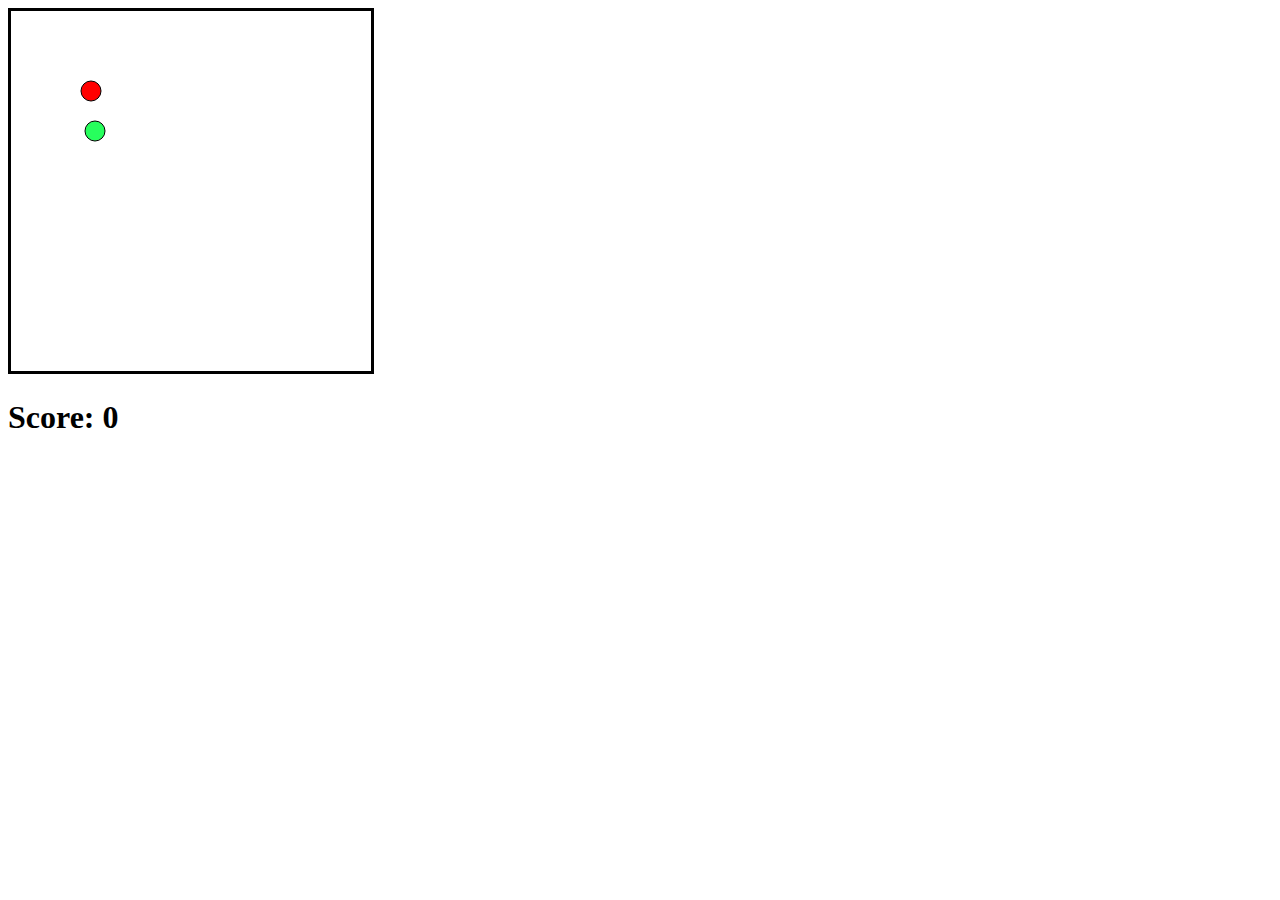
<file: index.html>
<!DOCTYPE html>
<html lang="en">
<head>
    <meta charset="UTF-8">
    <title>Snake</title>
    <link rel="stylesheet" href="css.css">
</head>
<body>
<canvas id="myCanvas" width="360" height="360" class="canvas"></canvas>
<h1 id="score"></h1>
</body>
<script src="js.js"></script>
</html>
</file>
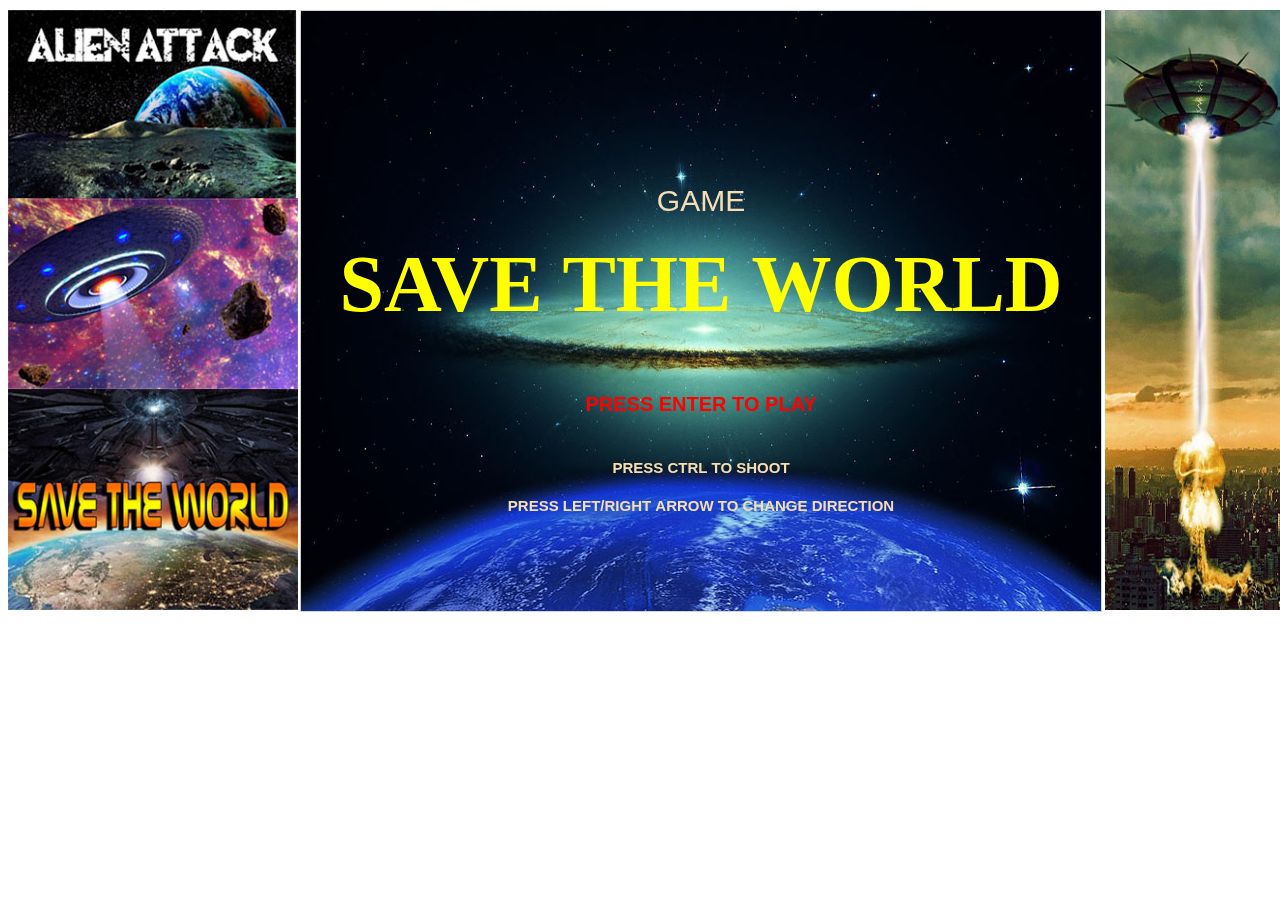
<file: C0419G1-DaoVanDat-CaseStudy/index.html>
<!doctype html>
<html lang="">
<head>
    <meta charset="UTF-8">
    <meta name="viewport"
          content="width=device-width, user-scalable=no, initial-scale=1.0, maximum-scale=1.0, minimum-scale=1.0">
    <meta http-equiv="X-UA-Compatible" content="ie=edge">
    <title>Elnino228</title>
    <link rel="icon" type="image/gif" href="./images/Dead-Space.ico"/>
    <link rel="stylesheet" href="./styles/GameBanDan.css">
    <link href="https://fonts.googleapis.com/css?family=Press+Start+2P&display=swap" rel="stylesheet">
</head>
<body onkeydown="game.player.changeOrientation(event)">
<image src="./images/sub-background1.jpg" ;
       style="position: absolute; top: 10px;left: 1105px; width: 190px ;height: 600px"></image>
<image src="./images/sub-background2.jpg" ; style="position: absolute; top: 10px ;width: 290px ;height: 600px"></image>
<canvas id="myCanvas" width='800px' height='600px' style="border: 1px solid #d3d3d3;"></canvas>
<canvas id="myCanvas2" width='800px' height='600px' style="border: 1px solid #d3d3d3;"></canvas>
<canvas id="myCanvas3" width='800px' height='600px' style="border: 1px solid #d3d3d3;"></canvas>
<canvas id="myCanvas4" width='800px' height='600px' style="border: 1px solid #d3d3d3;"></canvas>
<script src="./src/bullet.js"></script>
<script src="./src/obstacle.js"></script>
<script src="./src/explosion.js"></script>
<script src="./src/player.js"></script>
<script src="./src/game.js"></script>
<script src="./src/script.js"></script>
</body>
</html>
</file>
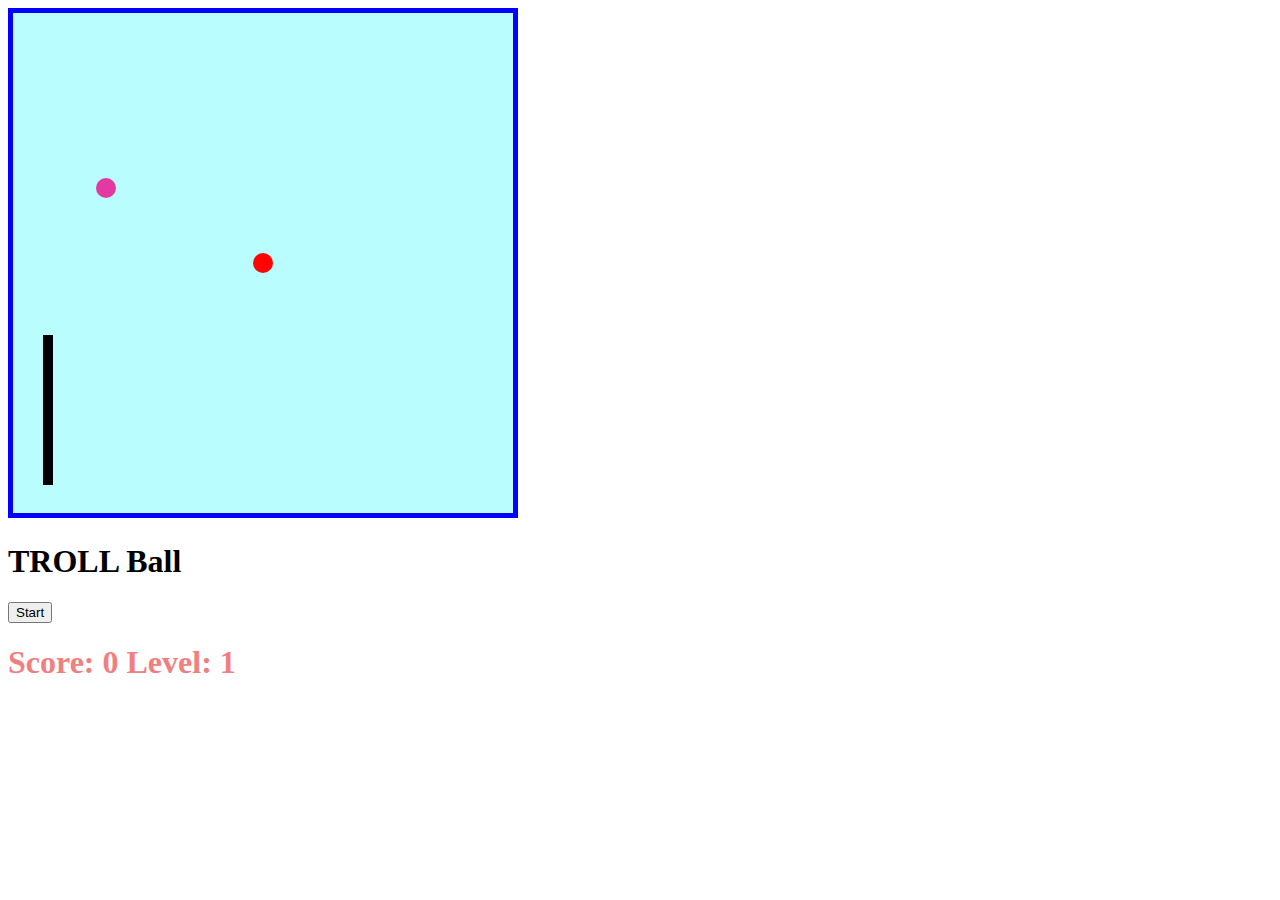
<file: C0419H1 Le Van Duong/index.html>
<!DOCTYPE html>
<html lang="en">
<head>
    <meta charset="UTF-8">
    <title>Title</title>
    <link rel="stylesheet" href="css.css">
</head>
<body>
<canvas id="mycanvas" width="500" height="500" style="border:5px solid blue;background: #BAFDFF"></canvas>
<h1>TROLL Ball</h1>
<button onclick="Start()">Start</button>
<h1><can id="score" class="score"></can>
<can id="level" class="score"></can></h1>
<h1><p id="gameover" class="gameover"></p></h1>
<script>
    var audio = new Audio('audio.mp3');
    var audioGameOver = new Audio('gameover.mpeg');
    var a;
    var score = 0;
    var count = 1;
    var count2 = 1;
    let ctx = document.getElementById("mycanvas").getContext("2d");
    let red = function (x, y, radius, speed) {
        this.x = x;
        this.y = y;
        this.radius = radius;
        this.speed = speed;
        this.CreateRed = function () {
            ctx.clearRect(0, 0, 500, 500);
            ctx.beginPath();
            ctx.arc(this.x, this.y, this.radius, 0, 2 * Math.PI);
            ctx.fillStyle = "#ff0404";
            ctx.fill();
        };
        this.move=function () {
            if (a == 1) {
                this.x -= this.speed;
            } else if (a == 2) {
                this.y -= this.speed;
            } else if (a == 3) {
                this.x += this.speed;
            } else if (a == 4) {
                this.y += this.speed;
            }
        }
    };
    let food = function (x, y, radius) {
        this.x = x;
        this.y = y;
        this.score = 1;
        self = this;
        this.radius = radius;
        this.CreateFood = function () {
            ctx.beginPath();
            ctx.arc(this.x, this.y, this.radius, 0, 2 * Math.PI);
            ctx.fillStyle = "#E339A3";
            ctx.fill();
        };
        this.creatFoodRandom=function () {
            this.x = Math.floor(Math.random() * 450);
            this.y = Math.floor(Math.random() * 450);
            score += this.score;
            if (count % 5 == 0) {
                this.radius = 20;
                this.score = 10;
            } else {
                this.radius = 10;
                this.score = 1;
            }
        }
    };
    let rect=function (x,y,w,h) {
        this.x=x;
        this.y=y;
        this.w=w;
        this.h=h;
        this.creatRect=function () {
            ctx.beginPath();
            ctx.rect(this.x,this.y,this.w,this.h);
            ctx.fillStyle = "#000000";
            ctx.fill();
        };
        this.creatRectRandom=function () {
            this.x=Math.floor(Math.random() * 450);
            this.y=Math.floor(Math.random() * 450);
        }
    };
    function moveRed(event) {
        if (event.keyCode == 37) {
            a = 1;
        }
        if (event.keyCode == 38) {
            a = 2;
        }
        if (event.keyCode == 39) {
            a = 3;
        }
        if (event.keyCode == 40) {
            a = 4;
        }
    }
    window.addEventListener("keydown", moveRed);
    let Red = new red(250, 250, 10, 1);
    let Food = new food(Math.floor(Math.random() * 450), Math.floor(Math.random() * 450), 10);
    let Rect = new rect(Math.floor(Math.random() * 450), Math.floor(Math.random() * 450), 10,150);
    let dk1 = Math.abs((Red.x) - (Food.x));
    let dk2 = Math.abs((Red.y) - (Food.y));
    let run = setInterval(function () {
        Red.CreateRed();
        Food.CreateFood();
        Rect.creatRect();
        Red.move();
        if ((Red.x - Red.radius) <= 0 || Red.x + Red.radius >= 500
            || Red.y - Red.radius <= 0 || Red.y + Red.radius >= 500) {
            document.getElementById("gameover").innerHTML = "Game Over";
            audioGameOver.play();
            clearInterval(run);
        }
        if(Math.abs(Red.x-Rect.x)<=Red.radius && Red.y+Red.radius>=Rect.y&&Red.y-Red.radius<=Rect.y+Rect.h){
            document.getElementById("gameover").innerHTML = "Game Over";
            audioGameOver.play();
            clearInterval(run);
        }
        else if(Math.abs(Red.x-(Rect.x+Rect.w))<=Red.radius && Red.y+Red.radius>=Rect.y&&Red.y-Red.radius<=Rect.y+Rect.h){
            document.getElementById("gameover").innerHTML = "Game Over";
            audioGameOver.play();
            clearInterval(run);
        }
        else if (Red.y-Red.radius==Rect.y+Rect.h && Red.x+Red.radius>=Rect.x&&Red.x-Red.radius<=Rect.x+Rect.w){
            document.getElementById("gameover").innerHTML = "Game Over";
            audioGameOver.play();
            clearInterval(run);
        }
        else if (Red.y+Red.radius==Rect.y && Red.x+Red.radius>=Rect.x&&Red.x-Red.radius<=Rect.x+Rect.w){
            document.getElementById("gameover").innerHTML = "Game Over";
            audioGameOver.play();
            clearInterval(run);
        }

        dk1 = Math.abs((Red.x) - (Food.x));
        dk2 = Math.abs((Red.y) - (Food.y));
        if (dk1 <= Red.radius+Food.radius && dk2 <= Red.radius+Food.radius) {
            Food.creatFoodRandom();
            Rect.creatRectRandom();
            audio.play();
            count++;
            count2++;
        }
        if (count2 % 6 == 0) {
            Red.speed++;
            console.log("speed" +Red.speed);
            count2=1;
        }
        document.getElementById("score").innerHTML = "Score: " + score;
        document.getElementById("level").innerHTML = "Level: " + Red.speed;

    }, 10);
    function Start() {
        location.reload()
    }

</script>
</body>
</html>
</file>
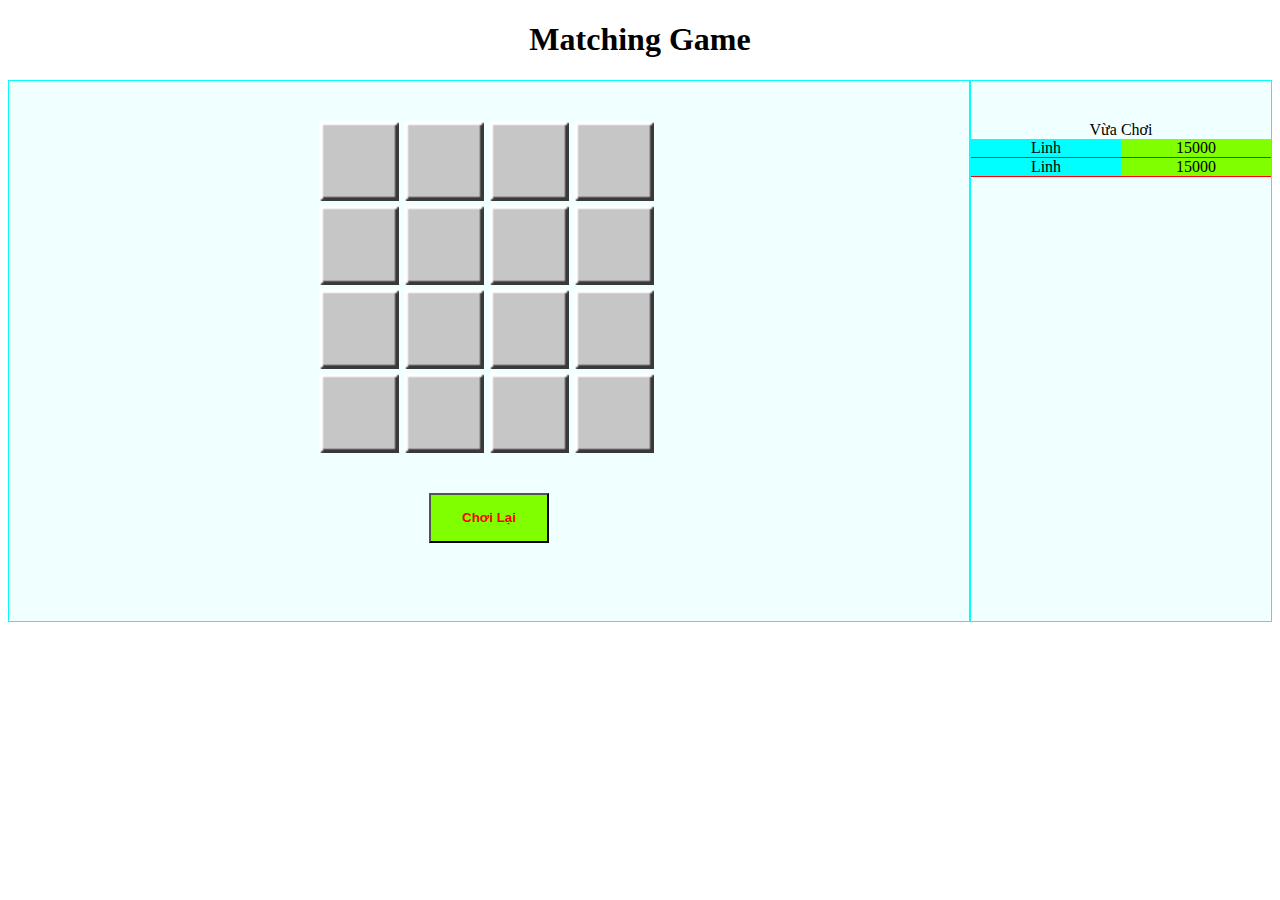
<file: C0419H1_Nguyen Van Linh_CaseStudy_MatchingGame/index.html>
<!DOCTYPE html>
<html lang="en">
<head>
    <meta charset="UTF-8">
    <title>Title</title>
    <link rel="stylesheet" href="style.css">
</head>
<body>
<h1>Matching Game</h1>
<div class="contentgame content">
<table cellpadding="0" cellspacing="0" border="0" id="table">
</table>
</br>
</br>
    <button onclick="BoardReset()">Chơi Lại</button>
</div>
<div class="leaderboard content">
    Vừa Chơi
    <div class="list">
        <div id="nameplay"></div>
    </div>
</div>
<script src="script.js"></script>
</body>
</html>
</file>
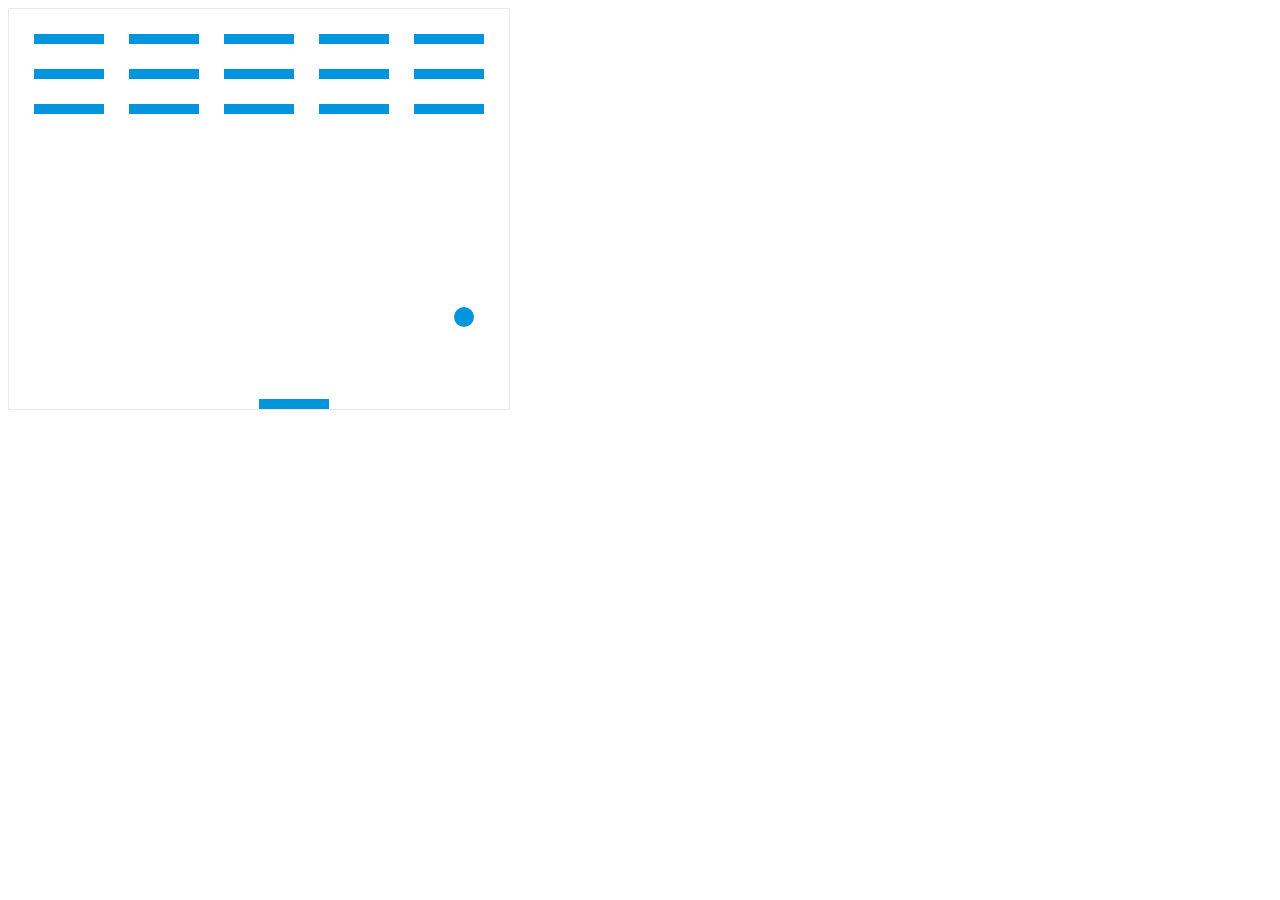
<file: C0419H1_VuDucThien/index.html>
<!DOCTYPE html>
<html lang="en">
<head>
    <meta charset="UTF-8">
    <title>Ball</title>
</head>
<body>
<canvas id="myGame" width="500" height="400" style="border: 1px solid #eaeaea;"></canvas>
<script src="game.js"></script>
</body>
</html>
</file>
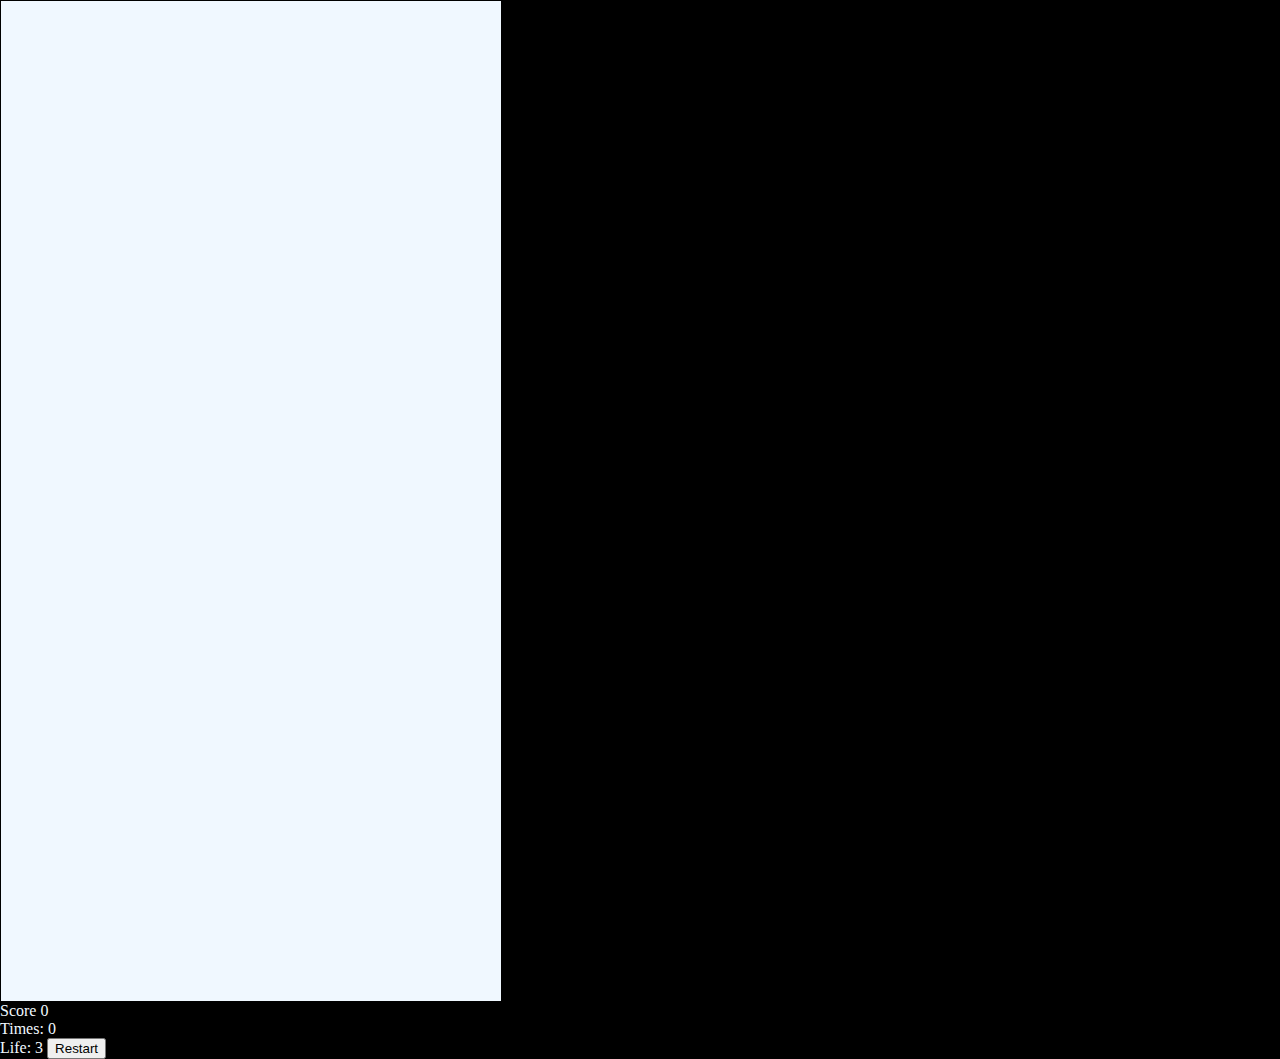
<file: Fruit/index.html>
<!DOCTYPE html>
<html lang="en">
<head>
    <meta charset="UTF-8">
    <title>FRUIT INSPIRATION</title>
    <link rel="stylesheet" href="myStyle.css">
</head>
<body >
    <div class="Car" id="game" style="width: 500px;height: 1000px; left: 0px;top: 0px">
<!--        <img src="banana.jpg" style="position: absolute; width: 50px; height: 100px; left: 10px;top: 10px">-->
    </div>
    <span class="text">Score</span>
    <span class="text" id="Score">0</span>
    <br>
    <span class="text">Times:</span>
    <span class="text" id="time">0</span>
    <br>
    <span class="text">Life:</span>
    <span class="text" id="life">3</span>
    <script class="text" src="script.js"></script>
    <button onclick="start()">Restart</button>
</body>
</html>
</file>
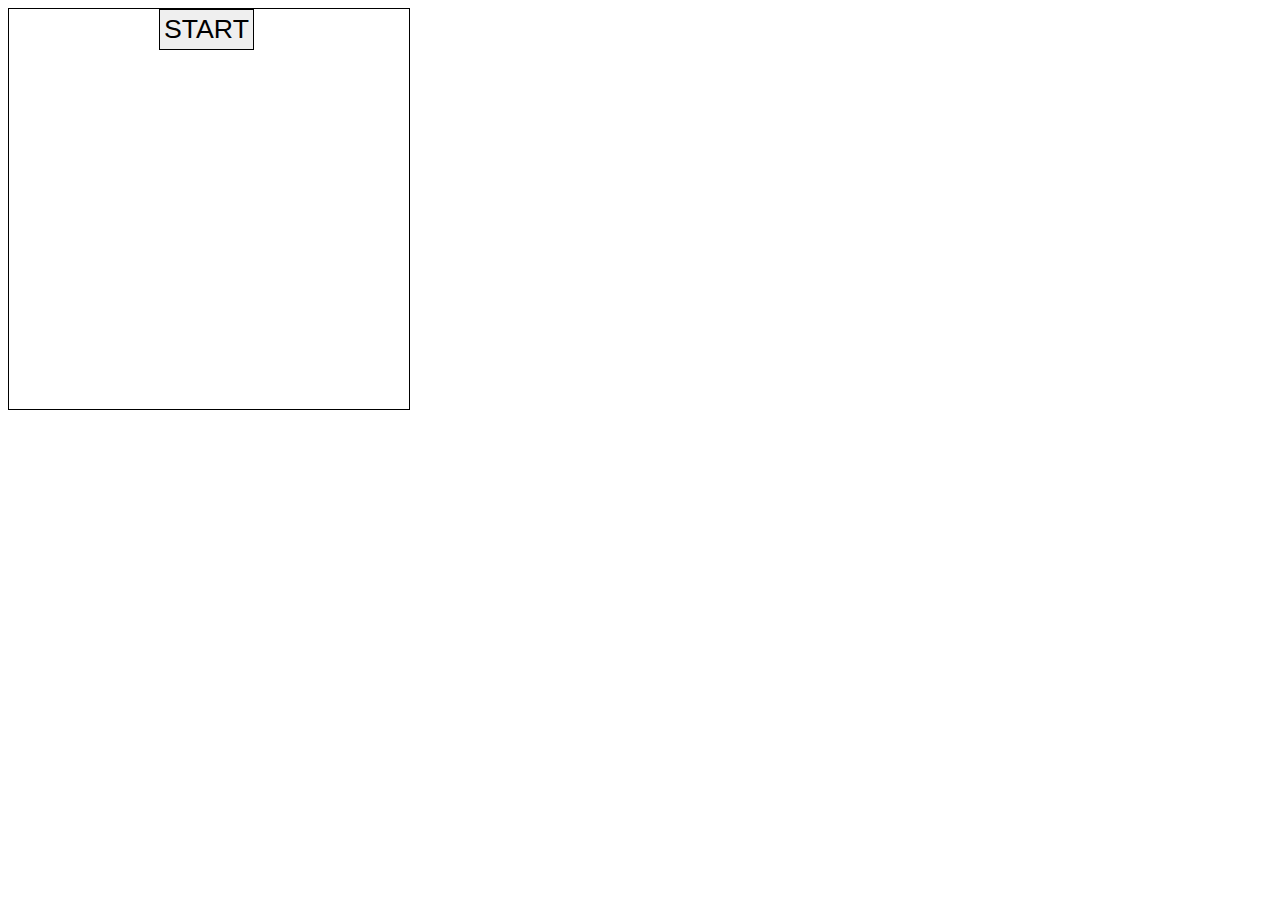
<file: gameTank/index.html>
<!DOCTYPE html>
<html lang="en">
<head>
    <meta charset="UTF-8">
    <title>Title</title>
</head>
<body>
    <div width="400" height="400">
        <canvas id="myCanvas" width="400" height="400" style="border: solid 1px; display: none;" tabindex="0"></canvas>
        <div style="width: 400px; height: 400px; border: solid 1px;" id="startScreen">
            <div style=" margin: auto; width: 100px;">
                <button style="border: solid 1px; padding: 4px; font-size: 20pt; cursor: pointer;" onclick="startGame()" id="startButton">START</button>
            </div>
            <div style="border: solid 1px; padding: 4px; font-size: 20pt; margin: auto; width: 200px; display: none;" id="endGameText"></div>
        </div>
    </div>

    <script src="js/tank.js"></script>
    <script src="js/obstacle.js"></script>
    <script src="js/cannonball.js"></script>
    <script src="js/game.js"></script>
    <script src="js/constants.js"></script>
    <script src="js/start.js"></script>
</body>
</html>
</file>
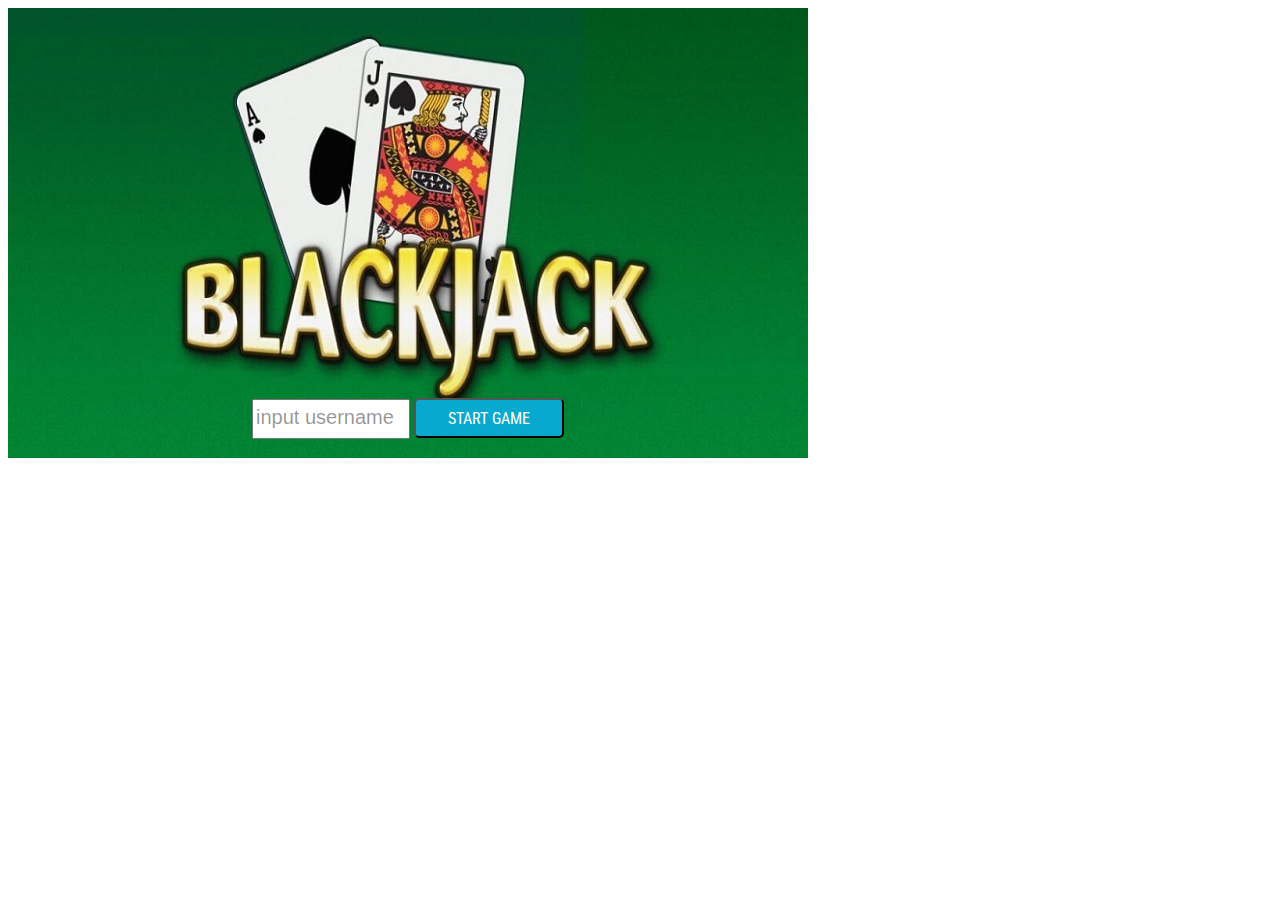
<file: PHAM_VAN_LAM_C0419G1/index.html>
<!DOCTYPE html>
<html lang="en">
<head>
    <meta charset="UTF-8">
    <title>blackjack game</title>
    <link rel="stylesheet" type="text/css" href="blackjack.css">
    <link href="https://fonts.googleapis.com/css?family=Roboto+Condensed&display=swap" rel="stylesheet">
</head>


<body>
<div id="start_screen" class="start_screen start_background ">
    <div class="input_area">
        <input type="text" id="player_name_input" maxlength="10" value="input username">
        <button id="start_game_btn">START GAME</button>
    </div>

    <div id="game_screen" class="disappear">
        <div class="div_point" id="house_point"></div>
        <div class="div_point" id="player_point"></div>
        <div class="playing_area" id="house_position">
            <input type="text" id="house_name" class="name_input" disabled>
            <div class="card_area" id="house_card"></div>
        </div>
        <div id="winning_show" class=""></div>
        <input type="text" id="player_score" value="" disabled>
        <div class="button_area">
            <button class="" id="new_hand_btn">NEW HAND</button>
            <button class="" id="start_dealing_btn">START DEALING</button>
            <button class="" id="hit_btn">HIT</button>
            <button class="" id="hold_btn">HOLD</button>
        </div>
        <div class="playing_area" id="player_position">
            <input type="text" id="player_name" class="name_input" disabled>
            <div class="card_area" id="player_card"></div>


        </div>
        <div id="leader_board">
        </div>

    </div>

</div>

<script src="blackjack.js"></script>
<script src="class_declare.js"></script>
</body>
</html>
</file>
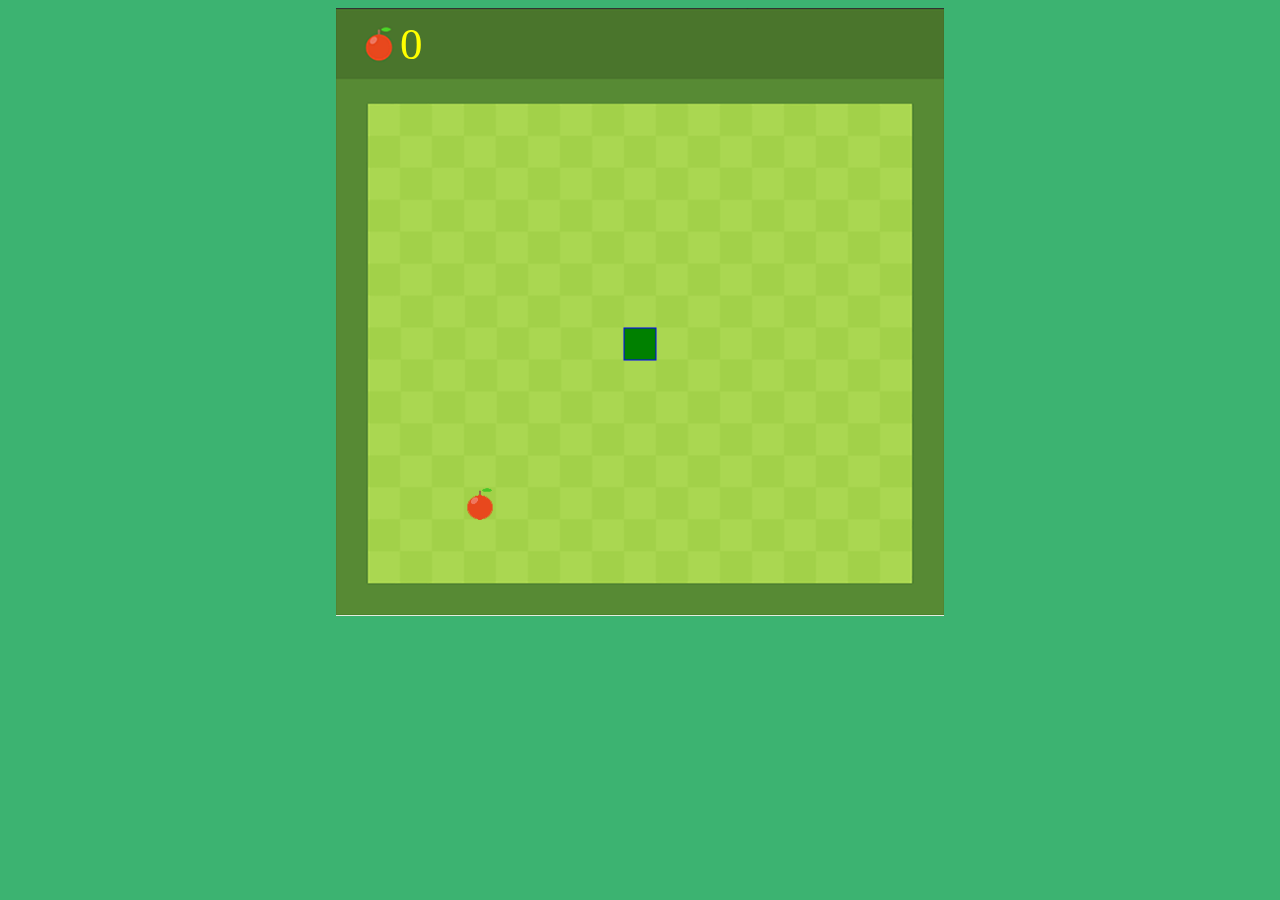
<file: case_studio1.html>
<html>
<head>
    <title>Snake Game</title>
    <style>
        canvas{
            display: block;
            margin: 0 auto;

        }
    </style>
</head>
<body bgcolor="#3cb371">
<canvas id="snake" width="608" height="608"></canvas>
<script src="snake.js"></script>
</body>

</html>
</file>
<file: css.css>
.canvas{
    border-style: solid;
}
</file>
<file: C0419G1-DaoVanDat-CaseStudy/styles/GameBanDan.css>
#myCanvas{
    position: absolute;
    top: 10px;
    left: 300px;
    background-image: url("../images/background6.jpg");
    background-size: cover;
}
#myCanvas2{
    position: absolute;
    top: 10px;
    left: 300px;
    color: aqua;
}
#myCanvas3{
    position: absolute;
    top: 10px;
    left: 300px;
    /*font-family: .Vn3DH;*/
    /*font-size: large;*/
    /*font-family: 'Press Start 2P', cursive;*/
}
#myCanvas4{
    position: absolute;
    top: 10px;
    left: 300px;
}
#scores{
    color: red;
    font-weight: bold;
    font-family: Arial;
    font-size: 50px;
    position: relative;
    top: -40px;
    left: 30px;
}
#scoresBoard{
    display: inline-block;
    position: relative;
    width: 95px;
    height: 100px;

}
#game{
    display: inline-block;
}
</file>
<file: C0419H1 Le Van Duong/css.css>
.gameover{
    color: red;
}
.score{
    color: lightcoral;
}
</file>
<file: C0419H1_Nguyen Van Linh_CaseStudy_MatchingGame/style.css>
img {
    width: 80px;
    height: 80px;
    margin-right: 5px;
}
body{
    text-align: center;
}
table{
    margin: 0 auto;
}
.contentgame{
    width: calc(100% - 304px);

}
.leaderboard{
    width: 300px;
}
.content{
    background: azure;
    min-height: 500px;
    float: left;
    border: 1px solid aqua;
    padding-top: 40px;
    text-align: center;
}
.board{
    width: 50%;
    float: left;
    background: aqua;
    border-bottom: 1px solid red;
}
.board:nth-child(2n){
    background: chartreuse;
}
.board:hover{
    background: yellow;
}
button {
    width: 120px;
    height: 50px;
    font-weight: bold;
    background: chartreuse;
    color: red;
}
button:hover{
    background: gold;
}
</file>
<file: Fruit/myStyle.css>
.Car {
    border: solid 1px black;
    text-align: center;
    font-size: 100px;
    background: aliceblue;
}

body {
    margin: 0px !important;
    background: black;
}

.text {
    color: aliceblue;
}
</file>
<file: PHAM_VAN_LAM_C0419G1/blackjack.css>
.change {
    background-color: yellow;
}

.start_screen {
    position: absolute;
    width: 800px;
    height: 450px;
    display: flex;
/ / thay doi thanh none flex-direction: row;
    justify-content: space-evenly;
    font-family: 'Roboto Condensed', sans-serif;

}

#game_screen {
    position: absolute;
    width: 800px;
    height: 450px;
    background-image: url("./picture/background.png");
    /*background-color: #7ED3A7;*/
    display: flex;
/ / thay doi thanh none flex-direction: row;
    justify-content: space-evenly;
    font-family: 'Roboto Condensed', sans-serif;

}

.input_area {
    position: absolute;
    bottom: 20px;
    height: 40px;
    display: block;
}

#player_name_input {
    display: inline-block;
    height: 30px;
    padding-top: 1px;
    font-size: 20px;
    padding-bottom: 5px;
    width: 150px;
    color: rgba(0, 0, 0, 0.42);

}

.start_background {
    background-image: url("./picture/start_game_2.jpg");
    background-repeat: no-repeat;
    background-size: cover;
}

#start_dealing_btn {
    display: inline-block;

}

.playing_area {
    position: absolute;
    display: flex;
    justify-content: space-evenly;
    width: 60%;
    height: 40%;
    border: 1px solid grey;
    font-family: 'Roboto Condensed', sans-serif;

}

#house_position {

    top: 10px;
}

#player_position {

    bottom: 10px;
}

.card_area {
    position: absolute;
    width: 400px;
    height: 90px;
    display: flex;
    justify-content: space-evenly;
}

.button_area {
    position: absolute;
    top: 200px;
    left: 150px;
    width: 500px;
    display: flex;
    justify-content: space-evenly;
    font-family: 'Roboto Condensed', sans-serif;

}

.card {
    display: block;
    border: 1px solid black;
    margin: 5px;
    width: 55px;
    height: 80px;
    line-height: 60px;
    text-align: center;
}

.div_point {
    position: absolute;
    width: 120px;
    height: 50px;
    text-align: center;
    right: 30px;
    line-height: 50px;
    font-size: 30px;
    color: whitesmoke;
    font-family: 'Roboto Condensed', sans-serif;

}

button {
    background: #07A9CF;
    color: white;
    height: 40px;
    width: 150px;
    font-size: 16px;
    border-radius: 5px;
    font-family: 'Roboto Condensed', sans-serif;
    cursor: pointer;


}

button:hover {
    background: #79D6EA;
}

.button_block {
    opacity: 0.5;
    pointer-events: none
}

#winning_show {
    display: block;
    background: #ff6339;
    border: 1px solid black;
    width: 150px;
    height: 45px;
    position: absolute;
    line-height: 45px;
    text-align: center;
    font-family: 'Roboto Condensed', sans-serif;
}

img {
    width: 100%;
    height: 100%;
}

.name_input {
    display: inline-block;
    font-size: 30px;
    position: absolute;
    text-align: center;
    font-weight: bold;
    border: none;
    background: none;
    color: floralwhite;
    font-family: 'Roboto Condensed', sans-serif;

}

#player_score {
    position: absolute;
    display: inline-block;
    width: 100px;
    height: 35px;
    top: 196px;
    right: 25px;
    border-radius: 5px;
    font-size: 16px;
}

.disappear {
    display: none !important;
}

.appear {
    display: block !important;
}

#house_name {
    top: 10px;
}

#house_card {
    bottom: 10px;
}

#player_card {
    top: 10px;
}

#player_name {
    bottom: 10px;
}

#player_point {
    bottom: 80px;
}

#house_point {
    top: 80px;
}

.player_win {
    top: 257px;
    right: 3px;
}

.house_win {
    top: 144px;
    right: 3px;
}

#leader_board {
    width: 135px;
    height: 95%;
    position: absolute;
    padding: 10px;
    left: 0;
    font-family: 'Roboto Condensed', sans-serif;
    color: white;
}
</file>
